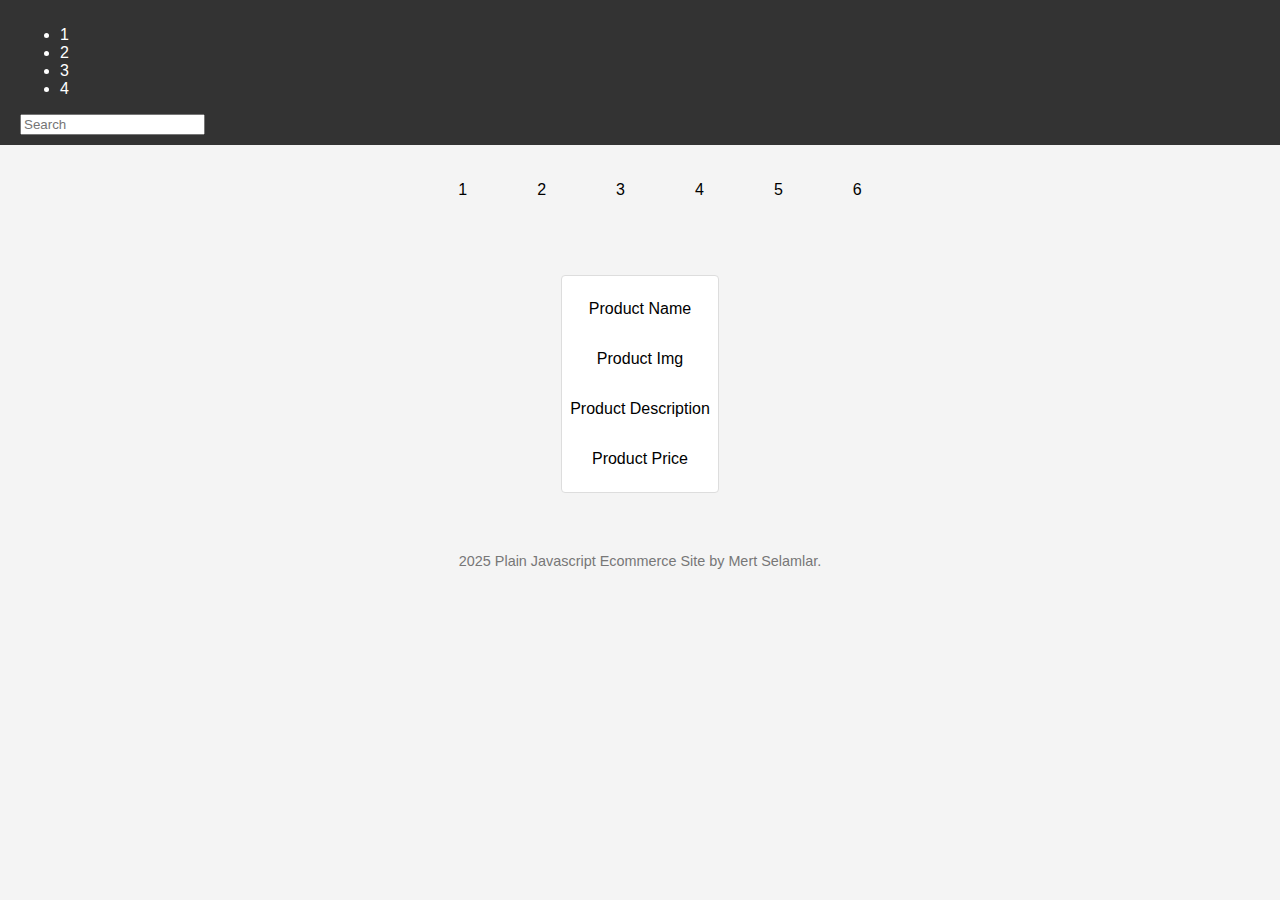
<file: index.html>
<!DOCTYPE html>
<html lang="en">
<head>
  <meta charset="UTF-8">
  <meta name="viewport" content="width=device-width, initial-scale=1.0">
  <title>Plain Javascript Ecommerce Site</title>
  <link rel="stylesheet" href="index.css">
</head>
<body>

  <div class="main-wrapper">
    <div class="main-header-wrapper">
      <div class="nav-bar-wrapper">
        <ul>
          <li>1</li>
          <li>2</li>
          <li>3</li>
          <li>4</li>
        </ul>
      </div>
      <div class="search-bar">
        <input placeholder="Search">
      </div>
    </div>
    <div class="main-body-wrapper">
      <div class="main-carousel-wrapper">
        <ul>1</ul>
        <ul>2</ul>
        <ul>3</ul>
        <ul>4</ul>
        <ul>5</ul>
        <ul>6</ul>
      </div>
      <div class="main-featured-item-cards">
        <div class="item-card">
          <p class="product-name">Product Name</p>
          <p class="product-img">Product Img</p>
          <p class="product-description">Product Description</p>
          <p class="product-price">Product Price</p>
        </div>
      </div>
    </div>
    <div class="main-footer-wrapper">
      <p>2025 Plain Javascript Ecommerce Site by Mert Selamlar.</p>
    </div>
  </div>

  <script src="index.js" ></script>  
</body>
</html>
</file>
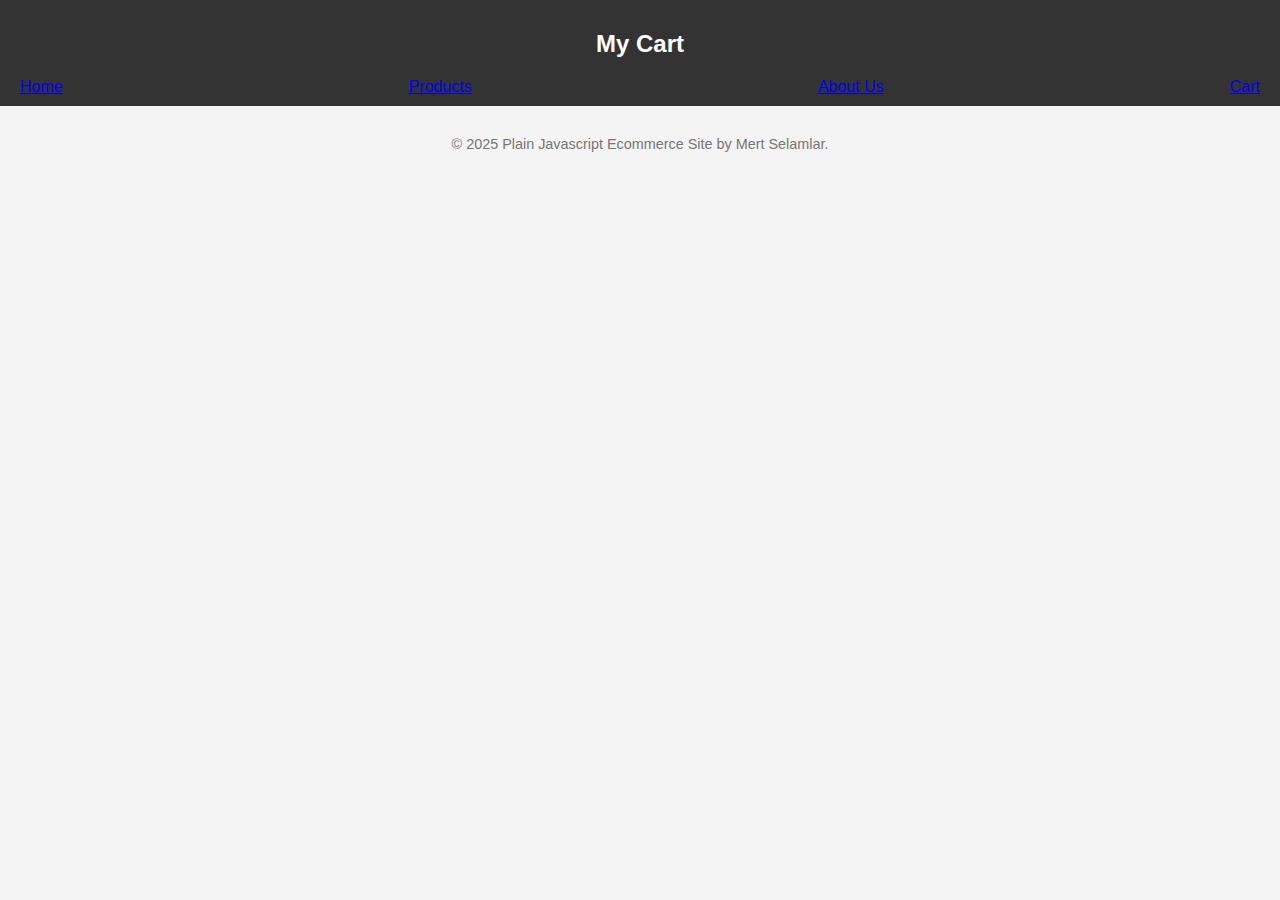
<file: pages/cart.html>
<!DOCTYPE html>
<html lang="en">
<head>
  <meta charset="UTF-8">
  <meta name="viewport" content="width=device-width, initial-scale=1.0">
  <title>Plain Javascript Ecommerce Site</title>
  <link rel="stylesheet" href="/styles/index.css">
  <link rel="stylesheet" href="/styles/cart.css">
  <script
    src="https://code.jquery.com/jquery-3.7.1.min.js"
    integrity="sha256-/JqT3SQfawRcv/BIHPThkBvs0OEvtFFmqPF/lYI/Cxo="
    crossorigin="anonymous">
  </script>
  <link rel="icon" type="image/x-icon" href="/favicon.ico" />
</head>
<body>

  <div class="main-wrapper">
    <div class="main-header-wrapper">
      <h2>My Cart</h2>
      <div class="nav-bar-wrapper">
        <a href="/">Home</a>
        <a href="/pages/products.html">Products</a>
        <a href="/pages/aboutUs.html">About Us</a>
        <a href="/pages/cart.html">Cart</a>
      </div>
    </div>
    <div class="main-body-wrapper-cart">
      <div class="cart-items-wrapper"></div>
    </div>
    <div class="main-footer-wrapper">
      <p>&copy; 2025 Plain Javascript Ecommerce Site by Mert Selamlar.</p>
    </div>
  </div>

  <script src="/scripts/cart.js" ></script>  
</body>
</html>
</file>
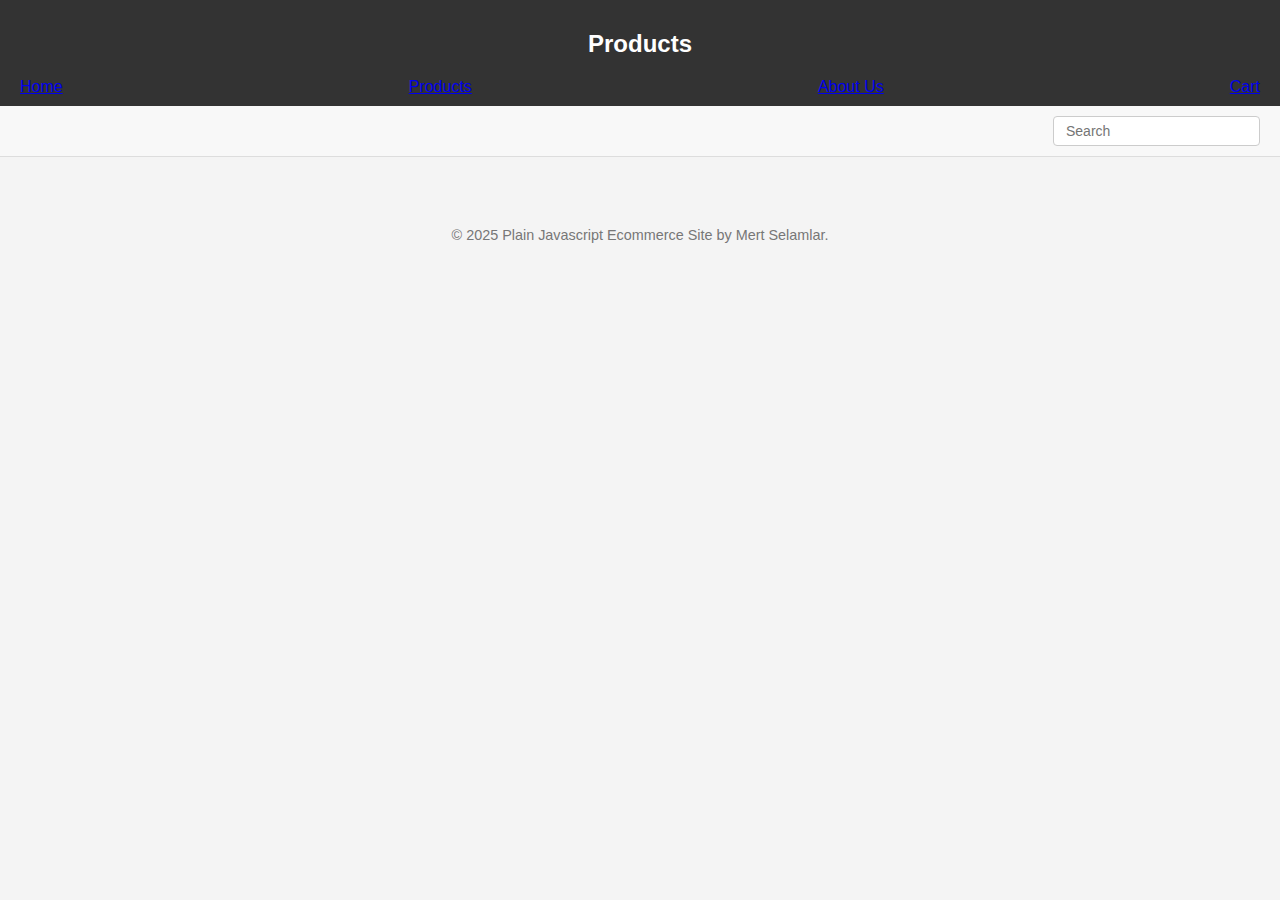
<file: pages/products.html>
<!DOCTYPE html>
<html lang="en">
<head>
  <meta charset="UTF-8">
  <meta name="viewport" content="width=device-width, initial-scale=1.0">
  <title>Plain Javascript Ecommerce Site</title>
  <link rel="stylesheet" href="/styles/index.css">
  <link rel="stylesheet" href="/styles/products.css">
  <script
    src="https://code.jquery.com/jquery-3.7.1.min.js"
    integrity="sha256-/JqT3SQfawRcv/BIHPThkBvs0OEvtFFmqPF/lYI/Cxo="
    crossorigin="anonymous">
  </script>
  <link rel="icon" type="image/x-icon" href="/favicon.ico" />
</head>
<body>

  <div class="main-wrapper">
    <div class="main-header-wrapper">
      <h2>Products</h2>
      <div class="nav-bar-wrapper">
        <a href="/">Home</a>
        <a href="/pages/products.html">Products</a>
        <a href="/pages/aboutUs.html">About Us</a>
        <a href="/pages/cart.html">Cart</a>        
      </div>
    </div>
    <div class="product-nav-bar">
      <div class="categories-wrapper"></div>
      <input id="search-input" class="search-input" placeholder="Search">
    </div>
    <div class="products-wrapper"></div>
    <div class="main-footer-wrapper">
      <p>&copy; 2025 Plain Javascript Ecommerce Site by Mert Selamlar.</p>
    </div>
  </div>

  <script src="/scripts/products.js" ></script>
</body>
</html>
</file>
<file: index.css>
body {
  font-family: Arial, sans-serif;
  margin: 0;
  padding: 0;
  background-color: #f4f4f4;
}

.main-header-wrapper {
  background-color: #333;
  color: #fff;
  padding: 10px 20px;
}

.main-header-wrapper h2 {
  display: flex;
  justify-content: center;
}

.nav-bar-wrapper {
  display: flex;
  flex-direction: row;
  justify-content: space-between;
  align-items: center;
}
.search-input {
  padding: 5px 10px;
  border-radius: 4px;
  border: none;
}
.search-input:focus {
  outline: none;
  box-shadow: 0 0 5px #719ece;
}

.main-body-wrapper {
  display: flex;
  flex-direction: column;
  align-items: center;
}

.main-carousel-wrapper {
  position: relative;
  margin: 20px auto;
  width: 800px;
  display: flex;
  flex-direction: row;
  justify-content: center;
  overflow: hidden;
  gap: 30px;
}
.left-arrow, .right-arrow {
  position: absolute;
  cursor: pointer;
  user-select: none;
  padding: 0 15px;
  color: #333;
  font-size: 20px;
  transition: all 0.2s ease;
}
.left-arrow:hover, .right-arrow:hover {
  text-shadow: rgb(27, 27, 27) 0 0 3px;
  font-size: 26px;
}
.left-arrow {
  left: 2%;
  top: 50%;
  transform: translateY(-50%);
  z-index: 2;
}
.right-arrow {
  right: 2%;
  top: 50%;
  transform: translateY(-50%);
  z-index: 2;
}

.right-carousel-block, .left-carousel-block {
  width: 70px;
  height: 250px;
  background-color: #f4f4f4;
  position: absolute;
  z-index: 1;
}
.left-carousel-block {
  left: 0;
  top: 50%;
  transform: translateY(-50%);
}
.right-carousel-block {
  right: 0;
  top: 50%;
  transform: translateY(-50%);
}

.carousel-frame {
  display: flex;
  gap: 20px;
  pointer-events: none;
  transition: all 0.5s ease;
  margin-top: 30px;
}
.item-card {
  position: relative;
  display: flex;
  flex-direction: column;
  min-width: 140px;
  background-color: #fff;
  border: 1px solid #ddd;
  border-radius: 4px;
  padding: 8px;
  box-sizing: border-box;
  text-align: center;
}
.item-rating {
  position: absolute;
  top: 5px;
  right: 5px;
  color: #ffcc00;
  font-size: 10px;
}
.item-image {
  width: 60px;
  height: 60px;
  background-size: cover;
  background-position: center;
  margin: 8px auto 10px auto;
}
.item-title {
  font-size: 14px;
  font-weight: bold;
  margin-bottom: 5px;
  color: #333;
}
.item-description {
  display: -webkit-box;
  font-size: 12px;
  color: #555;
  line-clamp: 3;
  -webkit-line-clamp: 3;
  -webkit-box-orient: vertical;
  overflow: hidden;
  line-height: 1.2em;
  max-height: calc(1.2em * 3);
  pointer-events: none;
}
.item-price {
  font-size: 14px;
  color: #e91e63;
  margin-top: auto;
  font-weight: bold;
}

.main-featured-item-cards {
  display: flex;
  gap: 10px;
  justify-content: center;
  padding: 0 10px 0 10px;
  margin: 40px 20px 30px 20px;
}
.featured-product-item-route {
  position: relative;
  display: flex;
  flex-direction: column;
  width: 200px;
  background-color: #fff;
  border: 1px solid #ddd;
  border-radius: 4px;
  padding: 8px;
  box-sizing: border-box;
  text-align: center;
}
.featured-product-image {
  width: 150px;
  height: 150px;
  background-size: cover;
  background-position: center;
  margin: 8px auto 10px auto;
}
.featured-product-title {
  font-size: 14px;
  font-weight: bold;
  margin-bottom: 5px;
  color: #333;
}
.featured-product-description {
  display: -webkit-box;
  font-size: 12px;
  color: #555;
  line-clamp: 3;
  -webkit-line-clamp: 3;
  -webkit-box-orient: vertical;
  overflow: hidden;
  line-height: 1.2em;
  max-height: calc(1.2em * 3);
  pointer-events: none;
}

.featured-product-item-route:hover {
  box-shadow: 0 0 8px #719ece;
  transform: translateY(-5px) scale(1.2);
  transition: all 0.3s ease;
  z-index: 1;
}

.main-footer-wrapper {
  text-align: center;
  margin-top: 30px;
  font-size: 0.9rem;
  color: #777;
}
</file>
<file: styles/index.css>
body {
  font-family: Arial, sans-serif;
  margin: 0;
  padding: 0;
  background-color: #f4f4f4;
}

.main-header-wrapper {
  background-color: #333;
  color: #fff;
  padding: 10px 20px;
}

.main-header-wrapper h2 {
  display: flex;
  justify-content: center;
}

.nav-bar-wrapper {
  display: flex;
  flex-direction: row;
  justify-content: space-between;
  align-items: center;
}
.search-input {
  padding: 5px 10px;
  border-radius: 4px;
  border: none;
}
.search-input:focus {
  outline: none;
  box-shadow: 0 0 5px #719ece;
}

.main-body-wrapper {
  display: flex;
  flex-direction: column;
  align-items: center;
}

.main-carousel-wrapper {
  position: relative;
  margin: 20px auto;
  width: 800px;
  display: flex;
  flex-direction: row;
  justify-content: center;
  overflow: hidden;
  gap: 30px;
}
.left-arrow, .right-arrow {
  position: absolute;
  cursor: pointer;
  user-select: none;
  padding: 0 15px;
  color: #333;
  font-size: 20px;
  transition: all 0.2s ease;
}
.left-arrow:hover, .right-arrow:hover {
  text-shadow: rgb(27, 27, 27) 0 0 3px;
  font-size: 26px;
}
.left-arrow {
  left: 2%;
  top: 50%;
  transform: translateY(-50%);
  z-index: 2;
}
.right-arrow {
  right: 2%;
  top: 50%;
  transform: translateY(-50%);
  z-index: 2;
}

.right-carousel-block, .left-carousel-block {
  width: 70px;
  height: 250px;
  background-color: #f4f4f4;
  position: absolute;
  z-index: 1;
}
.left-carousel-block {
  left: 0;
  top: 50%;
  transform: translateY(-50%);
}
.right-carousel-block {
  right: 0;
  top: 50%;
  transform: translateY(-50%);
}

.carousel-frame {
  display: flex;
  gap: 20px;
  pointer-events: none;
  transition: all 0.5s ease;
  margin-top: 30px;
}
.item-card {
  position: relative;
  display: flex;
  flex-direction: column;
  min-width: 140px;
  background-color: #fff;
  border: 1px solid #ddd;
  border-radius: 4px;
  padding: 8px;
  box-sizing: border-box;
  text-align: center;
}
.item-rating {
  position: absolute;
  top: 5px;
  right: 5px;
  color: #ffcc00;
  font-size: 10px;
}
.item-image {
  width: 60px;
  height: 60px;
  background-size: cover;
  background-position: center;
  margin: 8px auto 10px auto;
}
.item-title {
  font-size: 14px;
  font-weight: bold;
  margin-bottom: 5px;
  color: #333;
}
.item-description {
  display: -webkit-box;
  font-size: 12px;
  color: #555;
  line-clamp: 3;
  -webkit-line-clamp: 3;
  -webkit-box-orient: vertical;
  overflow: hidden;
  line-height: 1.2em;
  max-height: calc(1.2em * 3);
  pointer-events: none;
}
.item-price {
  font-size: 14px;
  color: #e91e63;
  margin-top: auto;
  font-weight: bold;
}

.main-featured-item-cards {
  display: flex;
  gap: 10px;
  justify-content: center;
  padding: 0 10px 0 10px;
  margin: 40px 20px 30px 20px;
}
.featured-product-item-route {
  position: relative;
  display: flex;
  flex-direction: column;
  width: 200px;
  background-color: #fff;
  border: 1px solid #ddd;
  border-radius: 4px;
  padding: 8px;
  box-sizing: border-box;
  text-align: center;
}
.featured-product-image {
  width: 150px;
  height: 150px;
  background-size: cover;
  background-position: center;
  margin: 8px auto 10px auto;
}
.featured-product-title {
  font-size: 14px;
  font-weight: bold;
  margin-bottom: 5px;
  color: #333;
}
.featured-product-description {
  display: -webkit-box;
  font-size: 12px;
  color: #555;
  line-clamp: 3;
  -webkit-line-clamp: 3;
  -webkit-box-orient: vertical;
  overflow: hidden;
  line-height: 1.2em;
  max-height: calc(1.2em * 3);
  pointer-events: none;
}

.featured-product-item-route:hover {
  box-shadow: 0 0 8px #719ece;
  transform: translateY(-5px) scale(1.2);
  transition: all 0.3s ease;
  z-index: 1;
}

.main-footer-wrapper {
  text-align: center;
  margin-top: 30px;
  font-size: 0.9rem;
  color: #777;
}
</file>
<file: styles/cart.css>
.card-item {
  display: flex;
  border: 1px solid #ddd;
  padding: 10px;
  margin: 10px;
  border-radius: 5px;
  gap: 30px;
}
</file>
<file: styles/products.css>
.product-nav-bar {
  display: flex;
  justify-content: space-between;
  align-items: center;
  padding: 10px 20px;
  background-color: #f8f8f8;
  border-bottom: 1px solid #ddd;
}
.categories-wrapper {
  display: flex;
  margin-right: auto;
  margin-left: auto;
  gap: 20px;
}
.category-item {
  cursor: pointer;
  padding: 6px 12px;
  background-color: #e0e0e0;
  border-radius: 4px;
  font-size: 14px;
  transition: background-color 0.3s ease;
}
.category-item:hover {
  background-color: #d0d0d0;
}
.search-input {
  padding: 6px 12px;
  font-size: 14px;
  border: 1px solid #ccc;
  border-radius: 4px;
}
.search-input:focus {
  outline: none;
  box-shadow: 0 0 5px #719ece;
}

.products-wrapper {
  display: flex;
  flex-wrap: wrap;
  gap: 20px;
  justify-content: center;
  padding: 20px;
}

.item-card {
  position: relative;
  display: flex;
  flex-direction: column;
  align-items: center;
  width: 200px;
  min-width: 200px;
  background-color: #fff;
  box-shadow: 0 2px 5px rgba(0,0,0,0.1);
  border-radius: 8px;
  overflow: hidden;
  pointer-events: auto;
  transition: transform 0.3s ease, box-shadow 0.3s ease;
}
.item-rating {
  position: absolute;
  top: 8px;
  left: 8px;
  background-color: rgba(0, 0, 0, 0.7);
  color: #fff;
  padding: 4px 8px;
  border-radius: 4px;
  font-size: 12px;
  pointer-events: none;
}
.item-image {
  width: 100%;
  height: 200px;
  object-fit: contain;
  background-color: #f9f9f9;
}
.item-title {
  font-size: 16px;
  font-weight: bold;
  margin: 10px 0 5px 0;
  text-align: center;
  padding: 0 10px;
}
.item-price {
  font-size: 14px;
  color: #333;
  margin-bottom: 10px;
}
.add-to-cart-button {
  background-color: #28a745;
  color: #fff;
  border: none;
  padding: 10px 15px;
  border-radius: 4px;
  cursor: pointer;
  margin-bottom: 15px;
  transition: background-color 0.3s ease;
}
.add-to-cart-button:hover {
  background-color: #218838;
}
</file>
